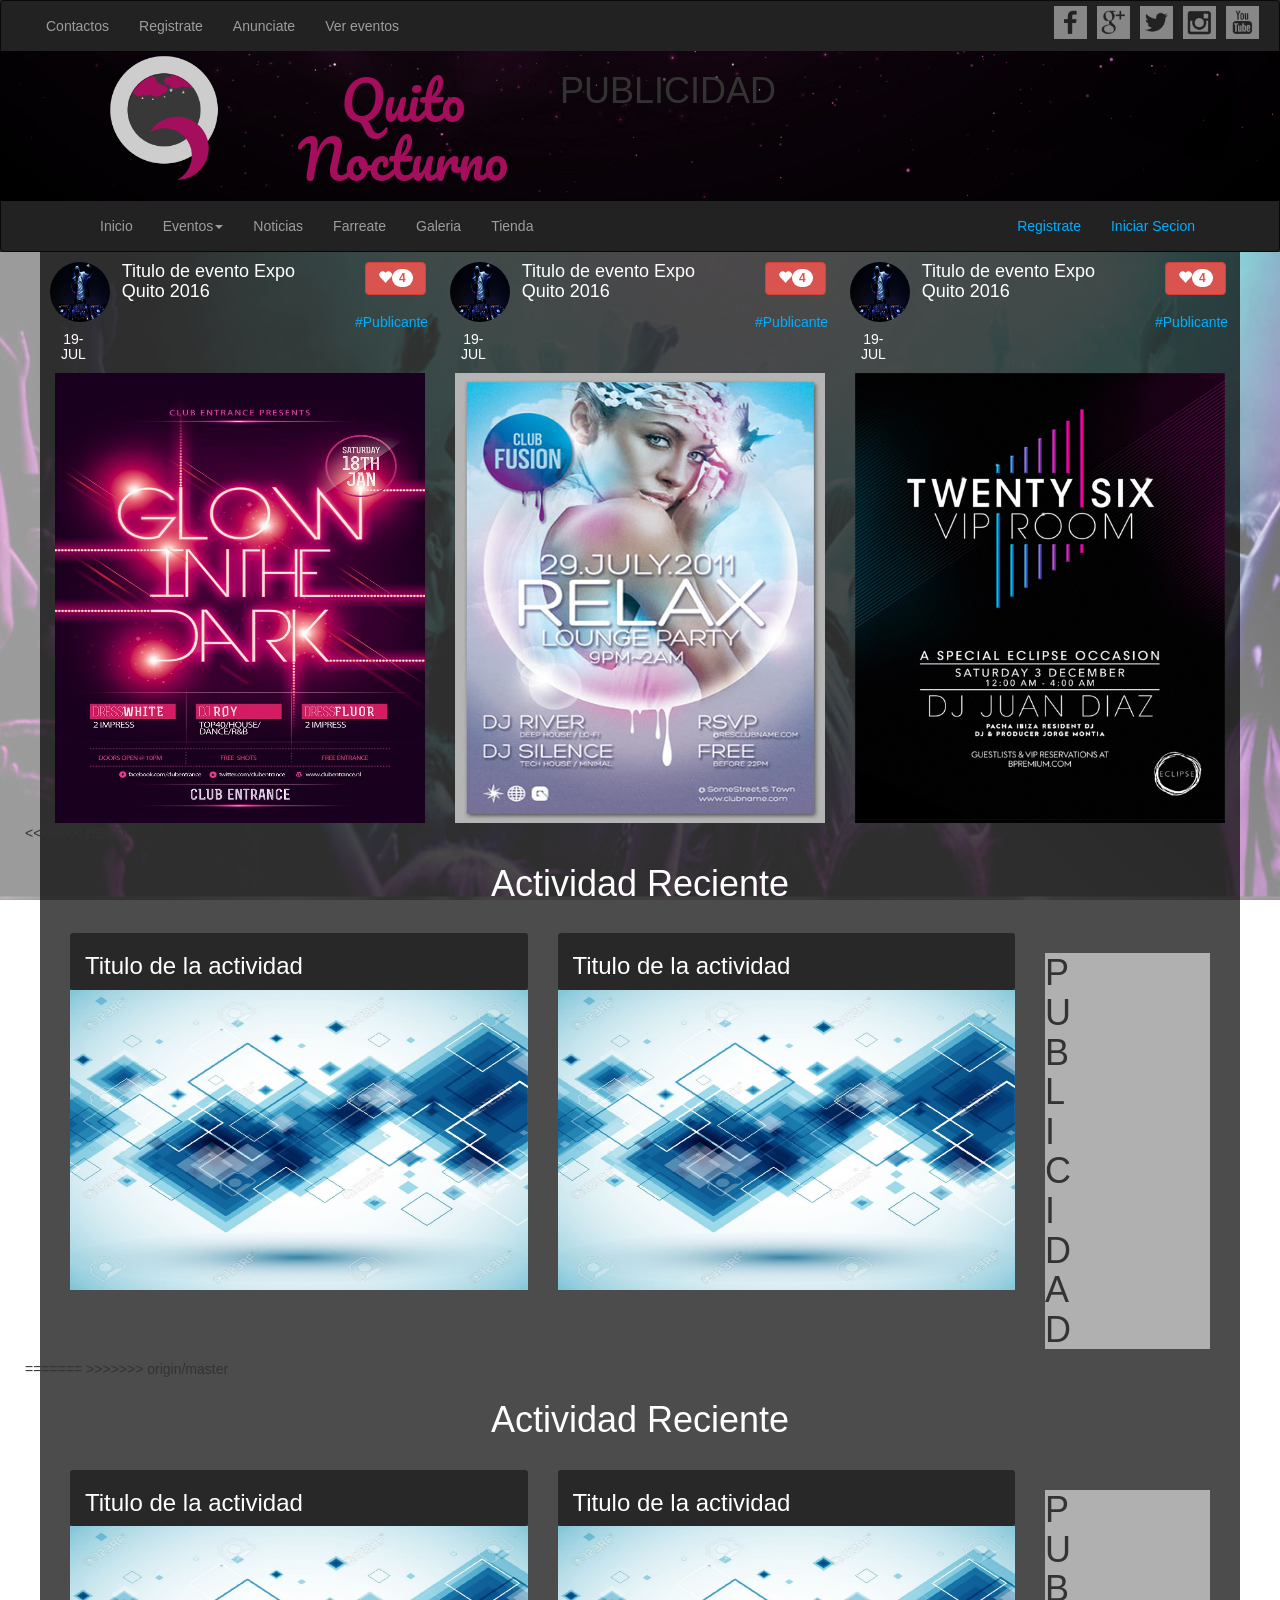
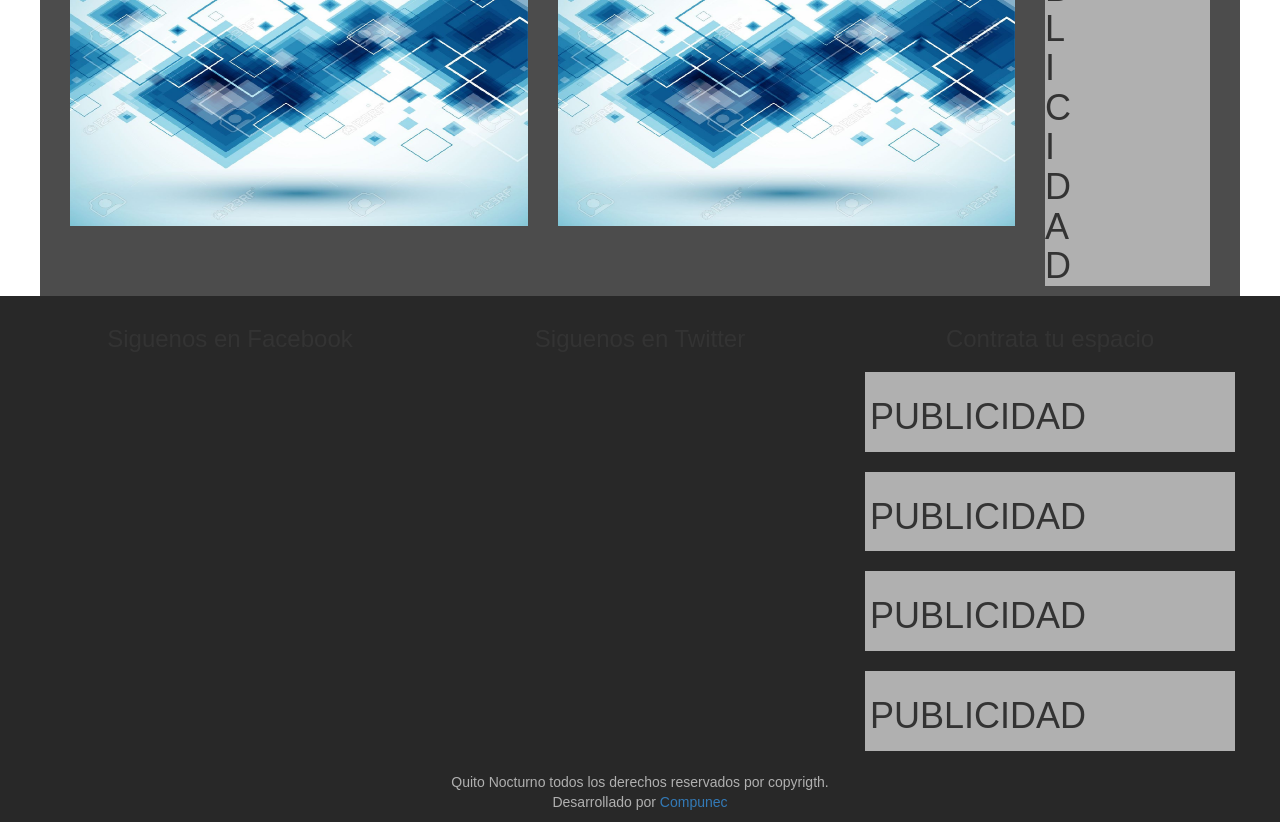
<file: index.html>
<html lang="es">
<head>
	<meta charset="UTF-8">

	<title>Quito Nocturno</title>

	<meta name="viewport" content="width=device-width, initial-scale=1, maximum-scale=1, user-scalable=no">
  <link rel="stylesheet" type="text/css" href="css/bootstrap.min.css">
	<link rel="stylesheet" href="css/estilos.css">
    <link rel="shortcut icon" type="image/x-icon" href="img/favicon.ico"/>
    <link rel="shortcut icon" type="image/vnd.microsoft.icon" href="img/favicon.ico"/>

    <script type="text/javascript" href="js.js"></script>
    <script type="text/javascript" href="https://code.jquery.com/jquery-3.1.0.min.js"></script>
    <script type="text/javascript" href="js/jquery.js"></script>
    <script type="text/javascript" href="js/bootstrap.min.js"></script>  
    <!-- FONTS -->
    <link href='https://fonts.googleapis.com/css?family=Pacifico' rel='stylesheet' type='text/css'>

</head>
<body>


  <body>
 <header class="bgcolor">
<nav class="navbar navbar-inverse ">
  <div class="container-fluid">

    <div class="collapse navbar-collapse" id="bs-example-navbar-collapse-1">
      <ul class="nav navbar-nav">
        <li><a href="#">Contactos</a></li>       
        <li><a href="#">Registrate</a></li>
        <li><a href="#">Anunciate</a></li> 
        <li><a href="#">Ver eventos</a></li> 

      </ul>
     
      <ul class="nav navbar-nav navbar-right">
        <li><img src="img/fb_nav.png"  class="redes add-marginss"alt="Cinque Terre" width="33" height="33"></li>
        <li><img src="img/google_nav.png"class="redes add-marginss" alt="Cinque Terre" width="33" height="33"></li>
        <li><img src="img/twi_nav.png"  class="redes add-marginss"alt="Cinque Terre" width="33" height="33"></li>
        <li><img src="img/ins_nav.png"  class="redes add-marginss"alt="Cinque Terre" width="33" height="33"></li>
        <li><img src="img/you_nav.png"  class="redes add-marginss"alt="Cinque Terre" width="33" height="33"></li>    

        </ul>
    </div><!-- /.navbar-collapse -->
  </div><!-- /.container-fluid -->

<div id="container-nav">
 <div class="row estrellas">
  <div class="container">
  
      <div class="col-md-2">
        <center>
          <img class="center" src="img/logo.png" alt="Logo" width="150" height="150">
        </center>
      </div>
      <div class="col-md-3">
        <h1 class="txtcolor5 text-center text-font">Quito Nocturno</h1>
      </div>
    
    <div class="col-md-7">
     <p><h1>PUBLICIDAD</h1></p>
    </div>
  </div>
 </div>
</div>


  <div class="container">

    <div class="navbar-header">
      <button type="button" class="navbar-toggle collapsed" data-toggle="collapse" data-target="#bs-example-navbar-collapse-1" aria-expanded="false">
        <span class="sr-only">Toggle navigation</span>
        <span class="icon-bar"></span>
        <span class="icon-bar"></span>
        <span class="icon-bar"></span>
      </button>
     
    </div>
    <div class="collapse navbar-collapse" id="bs-example-navbar-collapse-1">
      <ul class="nav navbar-nav">
        <li><a href="#">Inicio</a></li>
        <li class="dropdown">
          <a href="#" class="dropdown-toggle" data-toggle="dropdown" role="button" aria-haspopup="true" aria-expanded="false">Eventos<span class="caret"></span></a>
          <ul class="dropdown-menu">
            <li><a href="#">Action</a></li>
            <li><a href="#">Another action</a></li>
            <li><a href="#">Something else here</a></li>
            <li role="separator" class="divider"></li>
            <li><a href="#">Separated link</a></li>
          </ul>
        </li>
        <li><a href="#">Noticias</a></li>
        <li><a href="#">Farreate</a></li>  
        <li><a href="#">Galeria</a></li>
        <li><a href="#">Tienda</a></li>       
      </ul>
     
      <ul class="nav navbar-nav navbar-right">
        <li><a href="#"><span class="txtcolor2">Registrate</span></a></li>
         <li><a href="#"><span class="txtcolor2">Iniciar Secion</span></a></li>

        
      </ul>
    </div><!-- /.navbar-collapse -->
  </div><!-- /.container-fluid -->
</nav>
 </header>


  <div class="container2">

  <section class="main give-top bgcolor5">


<div class="row"><!--Row de entradas rank-->
  <div class="col-md-12">

    <div class="bgcolor1 col-md-4">
      <div class="row">
            <div class="col-xs-2 col-sm-2col-md-2">
            <img class="icon-entry" src="img/dj.jpg">
            <h5 class="text-center txtblanco">19-JUL<h5>
            </div>
          <div class="col-xs-7 col-sm-7col-md-7"> <h4 class="txtblanco" >Titulo de evento Expo Quito 2016</h4></div>
          <div class="col-xs-3 col-sm-3col-md-3 ">
            <button class="btn btn-danger add-margin" type="button"> 
            <span class=" glyphicon glyphicon-heart" ></span><span class="badge">4</span>
            </button>
            <h5 class="text-right txtcolor2">#Publicante</h5>
        </div>
      </div>
    <div class="row">
         
      <div class="contenedor col-sm-6 col-md-12">
          <div class="imagen">
             <img class="Wallpaper flayers " src="img/flayer-1.jpg">
         </div>
       <div class="info ">
           <div class="row pad_inter">
             <div class="col-md-12"><div class="col-xs-1 col-md-1"><span class="txtblanco glyphicon glyphicon-map-marker">
             </span></div><div class="col-xs-10 col-md-10"><p class="txtblanco">Lorem ipsum dolor sit amet, consectetur</p>
                </div>
             </div>
           </div>
           <div class="row pad_inter">
            <div class="col-md-12"><div class="col-xs-1 col-md-1"><span class="txtblanco glyphicon glyphicon-time">
             </span></div><div class="col-xs-10 col-md-10"><p class="txtblanco">Lorem ipsum dolor sit amet, consectetur</p>
                </div>
             </div>
           </div>
           <div class="row pad_inter">
             <div class="col-md-12">
             <div class="col-md-4"></div>
                <div class="col-md-8">
                  <button class="btn btn-info" type="button">   
                Ver mas
               </button>
               <button class="btn btn-warning" type="button"> 
                Asistire <span class="badge">4</span>
               </button>
                </div>
             </div>
           </div>
        </div>
     </div>
    </div><!--row imagen-->
    </div><!--objeto-->
    <div class="bgcolor1 col-md-4">
      <div class="row">
            <div class="col-xs-2 col-sm-2col-md-2">
            <img class="icon-entry" src="img/dj.jpg">
            <h5 class="text-center txtblanco">19-JUL<h5>
            </div>
          <div class="col-xs-7 col-sm-7col-md-7"> <h4 class="txtblanco" >Titulo de evento Expo Quito 2016</h4></div>
          <div class="col-xs-3 col-sm-3col-md-3 ">
            <button class="btn btn-danger add-margin" type="button"> 
            <span class=" glyphicon glyphicon-heart" ></span><span class="badge">4</span>
            </button>
            <h5 class="text-right txtcolor2">#Publicante</h5>
        </div>
      </div>
    <div class="row">
         
      <div class="contenedor col-sm-6 col-md-12">
          <div class="imagen">
             <img class="Wallpaper flayers " src="img/flayer-2.jpg">
         </div>
       <div class="info ">
           <div class="row pad_inter">
             <div class="col-md-12"><div class="col-xs-1 col-md-1"><span class="txtblanco glyphicon glyphicon-map-marker">
             </span></div><div class="col-xs-10 col-md-10"><p class="txtblanco">Lorem ipsum dolor sit amet, consectetur</p>
                </div>
             </div>
           </div>
           <div class="row pad_inter">
            <div class="col-md-12"><div class="col-xs-1 col-md-1"><span class="txtblanco glyphicon glyphicon-time">
             </span></div><div class="col-xs-10 col-md-10"><p class="txtblanco">Lorem ipsum dolor sit amet, consectetur</p>
                </div>
             </div>
           </div>
           <div class="row pad_inter">
             <div class="col-md-12">
             <div class="col-md-4"></div>
                <div class="col-md-8">
                  <button class="btn btn-info" type="button">   
                Ver mas
               </button>
               <button class="btn btn-warning" type="button"> 
                Asistire <span class="badge">4</span>
               </button>
                </div>
             </div>
           </div>
        </div>
     </div>
    </div><!--row imagen-->
    </div><!--objeto-->
    <div class="bgcolor1 col-md-4">
      <div class="row">
            <div class="col-xs-2 col-sm-2col-md-2">
            <img class="icon-entry" src="img/dj.jpg">
            <h5 class="text-center txtblanco">19-JUL<h5>
            </div>
          <div class="col-xs-7 col-sm-7col-md-7"> <h4 class="txtblanco" >Titulo de evento Expo Quito 2016</h4></div>
          <div class="col-xs-3 col-sm-3col-md-3 ">
            <button class="btn btn-danger add-margin" type="button"> 
            <span class=" glyphicon glyphicon-heart" ></span><span class="badge">4</span>
            </button>
            <h5 class="text-right txtcolor2">#Publicante</h5>
        </div>
      </div>
    <div class="row">
         
      <div class="contenedor col-sm-6 col-md-12">
          <div class="imagen">
             <img class="Wallpaper flayers " src="img/flayer-3.jpg">
         </div>
       <div class="info ">
           <div class="row pad_inter">
             <div class="col-md-12"><div class="col-xs-1 col-md-1"><span class="txtblanco glyphicon glyphicon-map-marker">
             </span></div><div class="col-xs-10 col-md-10"><p class="txtblanco">Lorem ipsum dolor sit amet, consectetur</p>
                </div>
             </div>
           </div>
           <div class="row pad_inter">
            <div class="col-md-12"><div class="col-xs-1 col-md-1"><span class="txtblanco glyphicon glyphicon-time">
             </span></div><div class="col-xs-10 col-md-10"><p class="txtblanco">Lorem ipsum dolor sit amet, consectetur</p>
                </div>
             </div>
           </div>
           <div class="row pad_inter">
             <div class="col-md-12">
             <div class="col-md-4"></div>
                <div class="col-md-8">
                  <button class="btn btn-info" type="button">   
                Ver mas
               </button>
               <button class="btn btn-warning" type="button"> 
                Asistire <span class="badge">4</span>
               </button>
                </div>
             </div>
           </div>
        </div>
     </div>
    </div><!--row imagen-->
    </div><!--objeto-->

</div>   <!--main row-->

<<<<<<< HEAD

  

    <div class="row"><div class="col-md-12"></div></div>
    <div class="container"> 
    <div class="row"><center><h1 class="txtblanco">Actividad Reciente</h1></center></div><br>

      <div class="row">
          <div class="col-md-10">
              <div class="row">
                <div class="col-md-6">
                <div class="col-md-12 bgcolor radius"><h3 class="txtblanco">Titulo de la actividad</h3></div>
                
                <div class="description">Lorem ipsum dolor sit amet, consectetur adipisicing elit, sed do eiusmod
                tempor incididunt ut labore et dolore magna aliqua. Ut enim ad minim veniam,
                quis nostrud exercitation ullamco laboris nisi ut aliquip ex ea commodo
                consequat. Duis aute irure dolor in reprehenderit in voluptate velit esse
                cillum dolore eu fugiat nulla pariatur. Excepteur sint occaecat cupidatat non
                proident, sunt in culpa qui officia deserunt mollit anim id est laborum.<br>
                  <center><a href=""><button class="boton-activity">Leer mas</button></a></center>
                </div>
                <img src="img/actividad1.jpg" class="activity-img" >
                </div>

                <div class="col-md-6">
                <div class="col-md-12 bgcolor radius"><h3 class="txtblanco">Titulo de la actividad</h3></div>
                
                <div class="description">Lorem ipsum dolor sit amet, consectetur adipisicing elit, sed do eiusmod
                tempor incididunt ut labore et dolore magna aliqua. Ut enim ad minim veniam,
                quis nostrud exercitation ullamco laboris nisi ut aliquip ex ea commodo
                consequat. Duis aute irure dolor in reprehenderit in voluptate velit esse
                cillum dolore eu fugiat nulla pariatur. Excepteur sint occaecat cupidatat non
                  cillum dolore eu fugiat nulla pariatur. Excepteur sint occaecat cupidatat non
                    cillum dolore eu fugiat nulla pariatur. Excepteur sint occaecat cupidatat non
                proident, sunt in culpa qui officia deserunt mollit anim id est laborum.<br>
                  <center><a href=""><button class="boton-activity">Leer mas</button></a></center>
                </div>
                <img src="img/actividad1.jpg" class="activity-img" >
                </div>

              </div>
              <div class="row">
                
              </div>
          </div>
          <div class="col-md-2">
              <div class="bgcolor4"><h1>P<br>U<br>B<br>L<br>I<br>C<br>I<br>D<br>A<br>D</h1></div>
          </div>
      </div>
    </div>
=======
>>>>>>> origin/master

  

    <div class="row"><div class="col-md-12"></div></div>
    <div class="container"> 
    <div class="row"><center><h1 class="txtblanco">Actividad Reciente</h1></center></div><br>

      <div class="row">
          <div class="col-md-10">
              <div class="row">
                <div class="col-md-6">
                <div class="col-md-12 bgcolor radius"><h3 class="txtblanco">Titulo de la actividad</h3></div>
                
                <div class="description">Lorem ipsum dolor sit amet, consectetur adipisicing elit, sed do eiusmod
                tempor incididunt ut labore et dolore magna aliqua. Ut enim ad minim veniam,
                quis nostrud exercitation ullamco laboris nisi ut aliquip ex ea commodo
                consequat. Duis aute irure dolor in reprehenderit in voluptate velit esse
                cillum dolore eu fugiat nulla pariatur. Excepteur sint occaecat cupidatat non
                proident, sunt in culpa qui officia deserunt mollit anim id est laborum.<br>
                  <center><a href=""><button class="boton-activity">Leer mas</button></a></center>
                </div>
                <img src="img/actividad1.jpg" class="activity-img" >
                </div>

                <div class="col-md-6">
                <div class="col-md-12 bgcolor radius"><h3 class="txtblanco">Titulo de la actividad</h3></div>
                
                <div class="description">Lorem ipsum dolor sit amet, consectetur adipisicing elit, sed do eiusmod
                tempor incididunt ut labore et dolore magna aliqua. Ut enim ad minim veniam,
                quis nostrud exercitation ullamco laboris nisi ut aliquip ex ea commodo
                consequat. Duis aute irure dolor in reprehenderit in voluptate velit esse
                cillum dolore eu fugiat nulla pariatur. Excepteur sint occaecat cupidatat non
                  cillum dolore eu fugiat nulla pariatur. Excepteur sint occaecat cupidatat non
                    cillum dolore eu fugiat nulla pariatur. Excepteur sint occaecat cupidatat non
                proident, sunt in culpa qui officia deserunt mollit anim id est laborum.<br>
                  <center><a href=""><button class="boton-activity">Leer mas</button></a></center>
                </div>
                <img src="img/actividad1.jpg" class="activity-img" >
                </div>

              </div>
              <div class="row">
                
              </div>
          </div>
          <div class="col-md-2">
              <div class="bgcolor4"><h1>P<br>U<br>B<br>L<br>I<br>C<br>I<br>D<br>A<br>D</h1></div>
          </div>
      </div>
    </div>
 </div>

 </section><!--main-->

</div><!--container-->

 
 <footer class="bgcolor">
 
  <div class="container2">
     <div class="row ">
    <div class="col-md-4">
      <div class="pad_inters">
        <h3 class="text-center">Siguenos en Facebook</h3>
      <center><iframe class="radius"src="https://www.facebook.com/plugins/page.php?href=https%3A%2F%2Fwww.facebook.com%2FCompunec%2F&tabs=timeline&width=340&height=500&small_header=false&adapt_container_width=true&hide_cover=false&show_facepile=true&appId" width="340px" height="400" style="border:none;overflow:hidden" scrolling="no" frameborder="0" allowTransparency="true"></iframe></center>
      </div>
    </div>
    <div class="col-md-4">
      <div class="pad_inters">
        <h3 class="text-center">Siguenos en Twitter</h3>
      </div>
    </div>
    <div class="col-md-4">
      <div class="pad_inters">
        <h3 class="text-center">Contrata tu espacio</h3>
        <div class="row">
          <div height="50px" class="bgcolor4 pad_inter add-margin"><h1>PUBLICIDAD</h1></div>
       
        </div>
        <div class="row">
          <div height="50px" class="bgcolor4 pad_inter add-margin"><h1>PUBLICIDAD</h1></div>
        </div>
        <div class="row">
          <div height="50px" class="bgcolor4 pad_inter add-margin"><h1>PUBLICIDAD</h1></div>
        </div>
        <div class="row">
          <div height="50px" class="bgcolor4 pad_inter add-margin"><h1>PUBLICIDAD</h1></div>
        </div>
      </div>
    </div>
  </div>
  </div>
  <div class="container2 row"> 
  <p class="txtcolor4 text-center">Quito Nocturno todos los derechos reservados por copyrigth.<br>
                                  Desarrollado por <a href="http://www.compunec.com/" target="blank">Compunec</a>
  </p>
  </div>
 </footer>
</body>
</html>
</file>
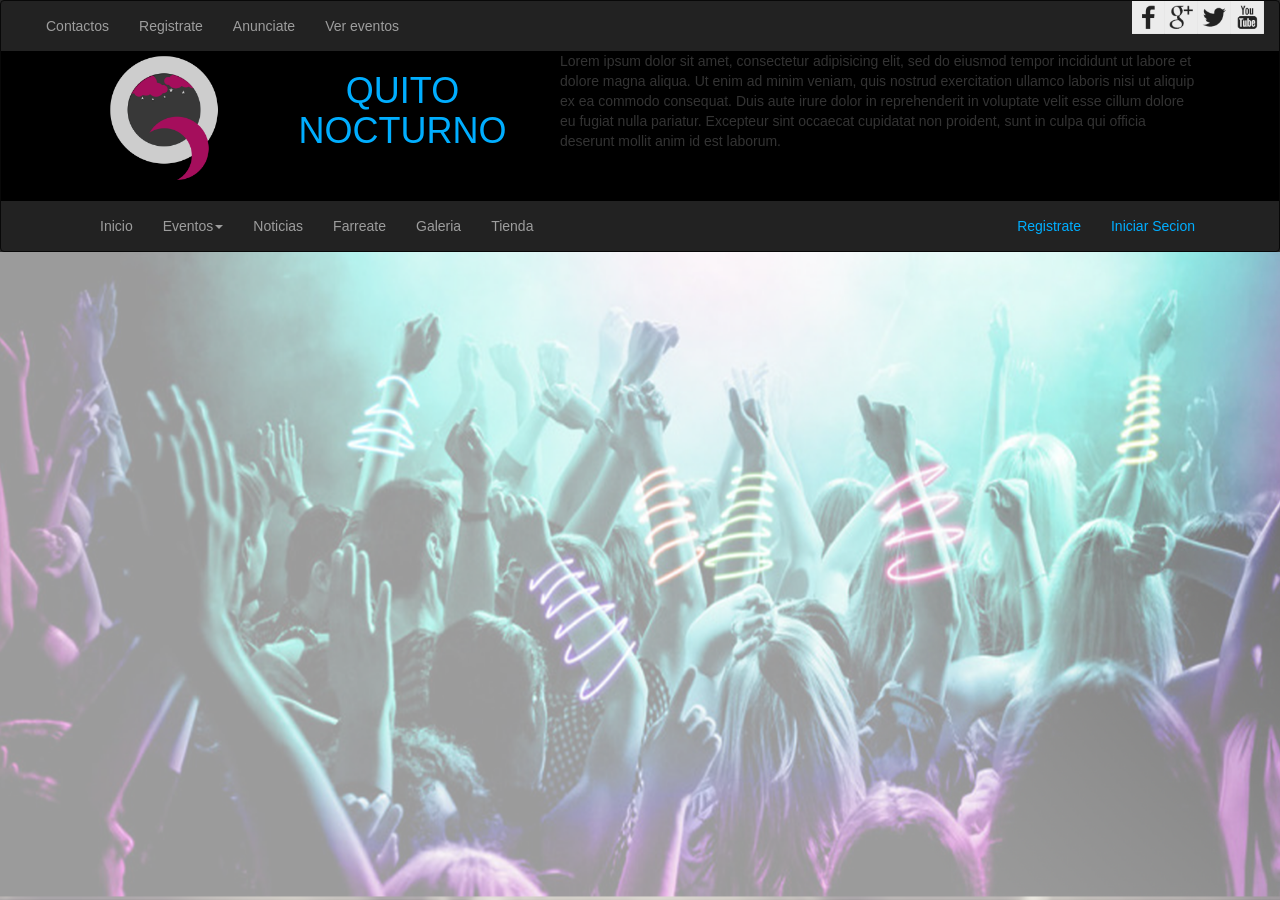
<file: home.html>
<html lang="es">
<head>
	<meta charset="UTF-8">

	<title>Quito Nocturno</title>

	<meta name="viewport" content="width=device-width, initial-scale=1, maximum-scale=1, user-scalable=no">
  <link rel="stylesheet" type="text/css" href="css/bootstrap.min.css">
	<link rel="stylesheet" href="css/estilos.css">
    <script type="text/javascript" href="js.js"></script>
    <script type="text/javascript" href="https://code.jquery.com/jquery-3.1.0.min.js"></script>
    <script type="text/javascript" href="js/jquery.js"></script>
    <script type="text/javascript" href="js/bootstrap.min.js"></script>  

</head>
<body>


  <body>
 <header>
    <div class="navbar navbar-inverse ">
  <div class="container-fluid">

    <div class="collapse navbar-collapse" id="bs-example-navbar-collapse-1">
      <ul class="nav navbar-nav">
        <li><a href="#">Contactos</a></li>       
        <li><a href="#">Registrate</a></li>
        <li><a href="#">Anunciate</a></li> 
        <li><a href="#">Ver eventos</a></li> 

      </ul>
     
      <ul class="nav navbar-nav navbar-right">
        <li><img src="img/fb_nav.png"  alt="Cinque Terre" width="33" height="33"></li>
        <li><img src="img/google_nav.png"  alt="Cinque Terre" width="33" height="33"></li>
        <li><img src="img/twi_nav.png"  alt="Cinque Terre" width="33" height="33"></li>
        <li><img src="img/you_nav.png"  alt="Cinque Terre" width="33" height="33"></li>   

        </ul>
    </div><!-- /.navbar-collapse -->
  </div><!-- /.container-fluid -->




<div id="container-nav">
<div class="row">
  <div class="container" >
  


      <div class="col-md-2">
        <center>
          <img class="center" src="img/logo.png" alt="Logo" width="150" height="150">
        </center>
      </div>
      <div class="col-md-3">
        <h1 class="txtcolor2 text-center">QUITO NOCTURNO</h1>
      </div>
  
    
    <div class="col-md-7">
      Lorem ipsum dolor sit amet, consectetur adipisicing elit, sed do eiusmod
      tempor incididunt ut labore et dolore magna aliqua. Ut enim ad minim veniam,
      quis nostrud exercitation ullamco laboris nisi ut aliquip ex ea commodo
      consequat. Duis aute irure dolor in reprehenderit in voluptate velit esse
      cillum dolore eu fugiat nulla pariatur. Excepteur sint occaecat cupidatat non
      proident, sunt in culpa qui officia deserunt mollit anim id est laborum.
    </div>
  </div>
</div>
</div>


  <div class="container">

    <div class="navbar-header">
      <button type="button" class="navbar-toggle collapsed" data-toggle="collapse" data-target="#bs-example-navbar-collapse-1" aria-expanded="false">
        <span class="sr-only">Toggle navigation</span>
        <span class="icon-bar"></span>
        <span class="icon-bar"></span>
        <span class="icon-bar"></span>
      </button>
     
    </div>
    <div class="collapse navbar-collapse" id="bs-example-navbar-collapse-1">
      <ul class="nav navbar-nav">
        <li><a href="#">Inicio</a></li>
        <li class="dropdown">
          <a href="#" class="dropdown-toggle" data-toggle="dropdown" role="button" aria-haspopup="true" aria-expanded="false">Eventos<span class="caret"></span></a>
          <ul class="dropdown-menu">
            <li><a href="#">Action</a></li>
            <li><a href="#">Another action</a></li>
            <li><a href="#">Something else here</a></li>
            <li role="separator" class="divider"></li>
            <li><a href="#">Separated link</a></li>
          </ul>
        </li>
        <li><a href="#">Noticias</a></li>
        <li><a href="#">Farreate</a></li>  
        <li><a href="#">Galeria</a></li>
        <li><a href="#">Tienda</a></li>       
      </ul>
     
      <ul class="nav navbar-nav navbar-right">
        <li><a href="#"><span class="txtcolor2">Registrate</span></a></li>
         <li><a href="#"><span class="txtcolor2">Iniciar Secion</span></a></li>

        
      </ul>
    </div><!-- /.navbar-collapse -->
  </div><!-- /.container-fluid -->
</nav>

 </header>
</body>
</html>
</file>
<file: css/estilos.css>
*{
	padding: 0;
	margin: 0;
	-webkit-box-sizing: border-box;
	-moz-box-sizing: border-box;
	box-sizing: border-box;
}
body{
	background: url('../img/bg.png');
    background-size: cover;
    background-attachment: fixed;
    background-repeat: no-repeat;

}
.text-font{
	font-family: 'Pacifico', cursive;
	font-size: 40pt;
}

.bgcolor{
	background: #282828; /* Gris */
}
.bgcolor2{
	background: #00aeff; /*Azul*/
}
.bgcolor3{
	background: #5c0ea5; /*Violeta*/
}
.bgcolor4{
	background: #b0b0b0; /*Plomo*/
}
.bgcolor5{
	background: rgba(0,0,0,0.7);
}
.txtcolor1{
	color: #282828; /* Gris */
}
.txtcolor2{
	color: #00aeff; /*Azul*/
}
.txtcolor3{
	color: #5c0ea5; /*Violeta*/
}
.txtcolor4{
	color: #b0b0b0; /*Plomo*/
}
.txtcolor5{
	color: #a50e5c;
}
.txtblanco{
	color:#fff;
}
.pad_inter{
	padding: 5px;
}
.pad_inters{
	padding: 10px;
}
header {
 background: #282828;
}
#container-nav{

background: #000000;
}
#eventos{
background: white;	
}
.add-margin{
	margin:10px;
}
.add-marginss{
	margin:5px;
}
.icon-entry{
	width: 60px;
	height: 60px;
	margin-top: 10px;
	margin-left: -5px;
	border-radius: 50px;
	
}
.give-top{
	margin-top: -20px;
}
.addtop{
	margin-top: 20px;
}
.container2{
	width: 100%;
	max-width: 1200px;
	margin:auto;
}
.flayers{
	width: 100%;
	max-width: 400px;
	height: 400px;

}


div.contenedor{
	height: 450px;
}

div.imagen{
	height: 450px;

	overflow: hidden;
	-webkit-transition: height 0.4s;
	-moz-transition: height 0.4s;
	-o-transition: height 0.4s;
}
img.Wallpaper{
	position: relative;
	display: block;
	margin: auto;
	height: 450px;
	overflow: hidden;
	-webkit-transitio
	n: height 0.4s;
	-moz-transition: height 0.4s;
	-o-transition: height 0.4s;
}
iframe.Wallpaper{

	display: block;
	margin: auto;
	height: 450px;
	overflow: hidden;
	-webkit-transition: height 0.4s;
	-moz-transition: height 0.4s;
	-o-transition: height 0.4s;
}
div.info{
	box-shadow: 0px 0px 5px #000;
	display: block;
	position: relative;
	background: #2E2E2E;
	height: 0px;
	overflow: hidden;
	-webkit-transition: height 0.4s;
	-moz-transition: height 0.4s;
	-o-transition: height 0.4s;
	cursor: pointer;
}


div.contenedor:hover div.imagen{
height: 320px;
opacity:1;
}
div.contenedor:hover div.info{

padding-top: 5px;
height: 130px;

}
div.contenedor:hover img.Wallpaper{
height: 390px;
}
.activity-img{
	width: 100%;
	height: 300px;
}
.radius{
	border-radius: 3px;
}
.description{
	top: 60px;
	position: absolute;	
	margin-right: 20px;
	margin-left: 5px;
	padding: 10px;
	text-align: justify;
	background: rgba(0,0,0,0.5);
	color: white;
	border-radius: 5px;
	opacity: 0;

}
.boton-activity{
	background: transparent;
	padding: 10px;
	border-radius: 5px;
	color: white;
	text-decoration: none;
	border: 2px solid #fff;
	margin: 10px;
	
}
.description:hover{
	opacity: 1;
	-moz-transition: opacity 0.5s;
	-webkit-transition: opacity 0.5s;
	-o-transition: opacity 0.5s;
}

.estrellas{
	background: url(../img/estrellas.jpg);
	background-size: cover;
    background-attachment: fixed;
    background-repeat: no-repeat;
    background-position: 0 -900px;

}
.redes{
	opacity: .5;
	cursor: pointer;
}
.redes:hover{
	opacity: 1;
	-moz-transition: opacity 0.5s;
	-webkit-transition: opacity 0.5s;
	-o-transition: opacity 0.5s;
	transition: opacity 0.5s;
}
.main-bg{
	height: 310px;
	width: 100%;

}
.port-bg{

	width: 100%;
	max-width: 1200px;
	background: white;
	height: 310px;
	clear: both;
	overflow: hidden;
	position: absolute;
}
.img-bg{
	opacity: 0.9;
	width: 100%;
	height: 310px;
}
.perfil{
	width: 210px;
	height: 210px;
	border-radius: 120px;
	margin-top: 30px;
}
.img-perfil{
	width: 100%;
	height: 130px;

}
.publi{
	height: 800px;
	width: 100%;
	padding: 20px,
}
.publi2{
	height: 150px;
}
.img-entry{
	width: 100%;
	height: 130px;
	border-radius: 100px;
}
.ads-fixed {
	position:fixed;
	z-index:1000;
	top:0;
	width: 100%;
	
}

/* --- Clase que agregaremos cuando el usuario haga scroll --- */
.menu-fixed {
	width: 165px;
	background: #b0b0b0;
	position:fixed;
	z-index:1000;
	top:0;
	
}
</file>
